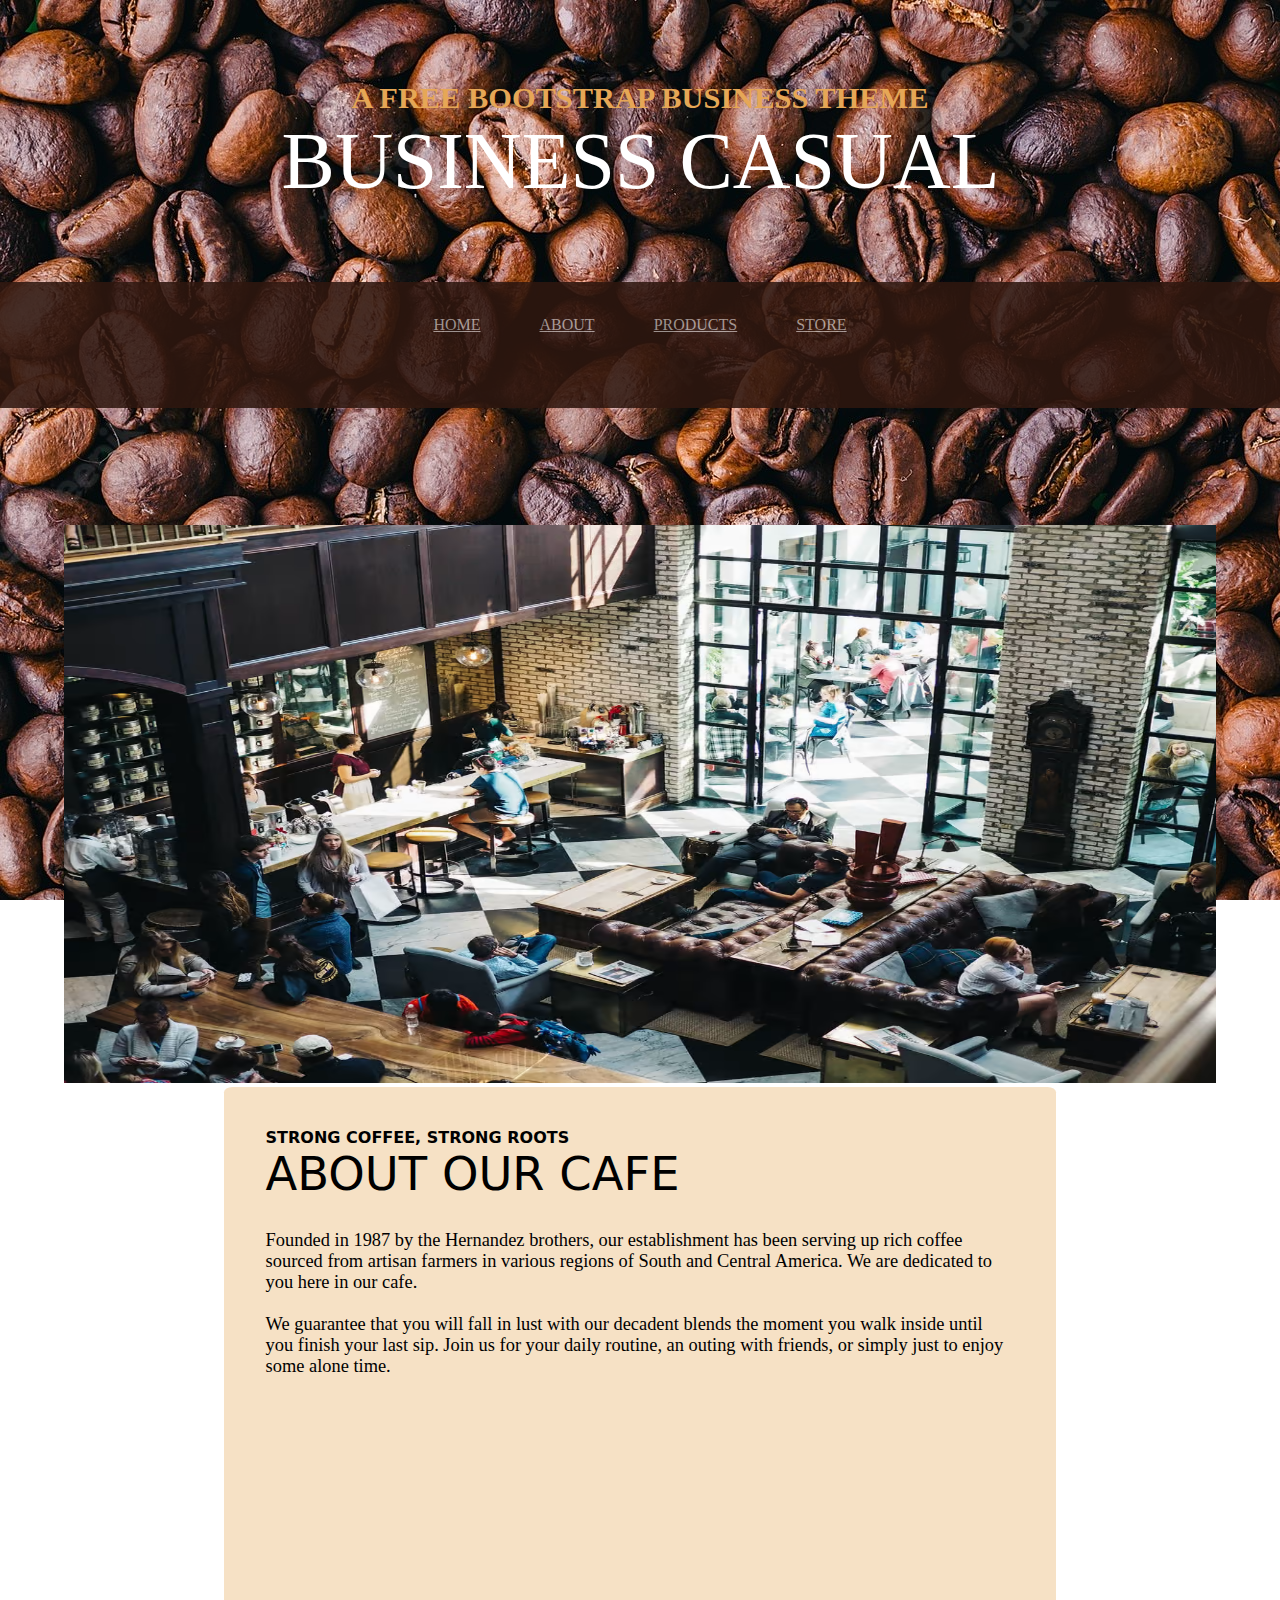
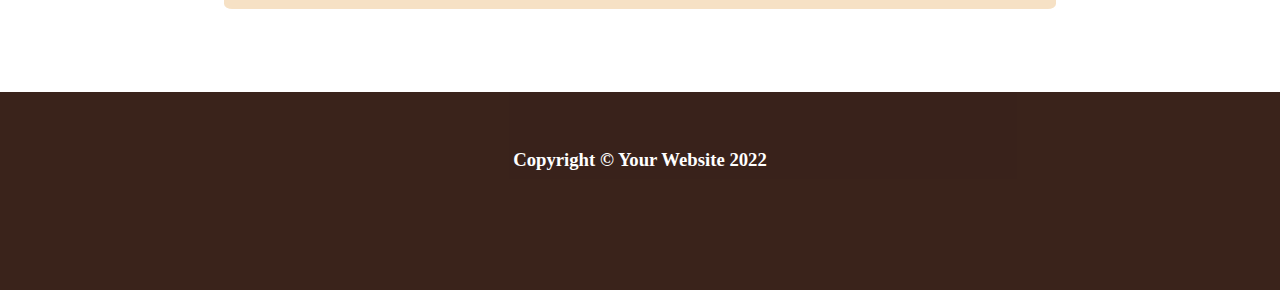
<file: about.html>
<!DOCTYPE html>
<html lang="en">
<head>
    <meta charset="UTF-8">
    <meta http-equiv="X-UA-Compatible" content="IE=edge">
    <meta name="viewport" content="width=device-width, initial-scale=1.0">
    <link rel="stylesheet" href="assets/css/style.css">
    <title>Business Casual</title>
</head>
<body class="himg">
    <section class="hsection">
        <div class="hdiv">
        <h1 class="free">A FREE BOOTSTRAP BUSINESS THEME</h1>
        <span class="business">BUSINESS CASUAL</span> 
        </div>
    </section>
            <header class="header">
            <nav class="nav">
                <ul class="ul">
                    <li class="li"><a href="index.html">HOME</a></li>
                    <li class="li"><a href="about.html">ABOUT</a></li>
                    <li class="li"><a href="products.html">PRODUCTS</a></li>
                    <li class="li"><a href="store.html">STORE</a></li>
                </ul>
            </nav>
        </header>
        <img src="./assets/css/images/peoplecafe.avif" alt="" class="img2">
        <div class="dstrong">
            <h4 class="strong">STRONG COFFEE, STRONG ROOTS</h4>
            <p class="our">ABOUT OUR CAFE</p>
            <p class="founded">Founded in 1987 by the Hernandez brothers, our establishment has been serving up rich coffee<br>sourced from artisan farmers in various regions of South and Central America. We are dedicated to<br>you here in our cafe.
            <br></br>
            We guarantee that you will fall in lust with our decadent blends the moment you walk inside until<br>you finish your last sip. Join us for your daily routine, an outing with friends, or simply just to enjoy<br>some alone time.</p>
        </div>
    <footer>
        <h3 class="copyright">Copyright © Your Website 2022</h3>
    </footer>
</body>
</html>
</file>
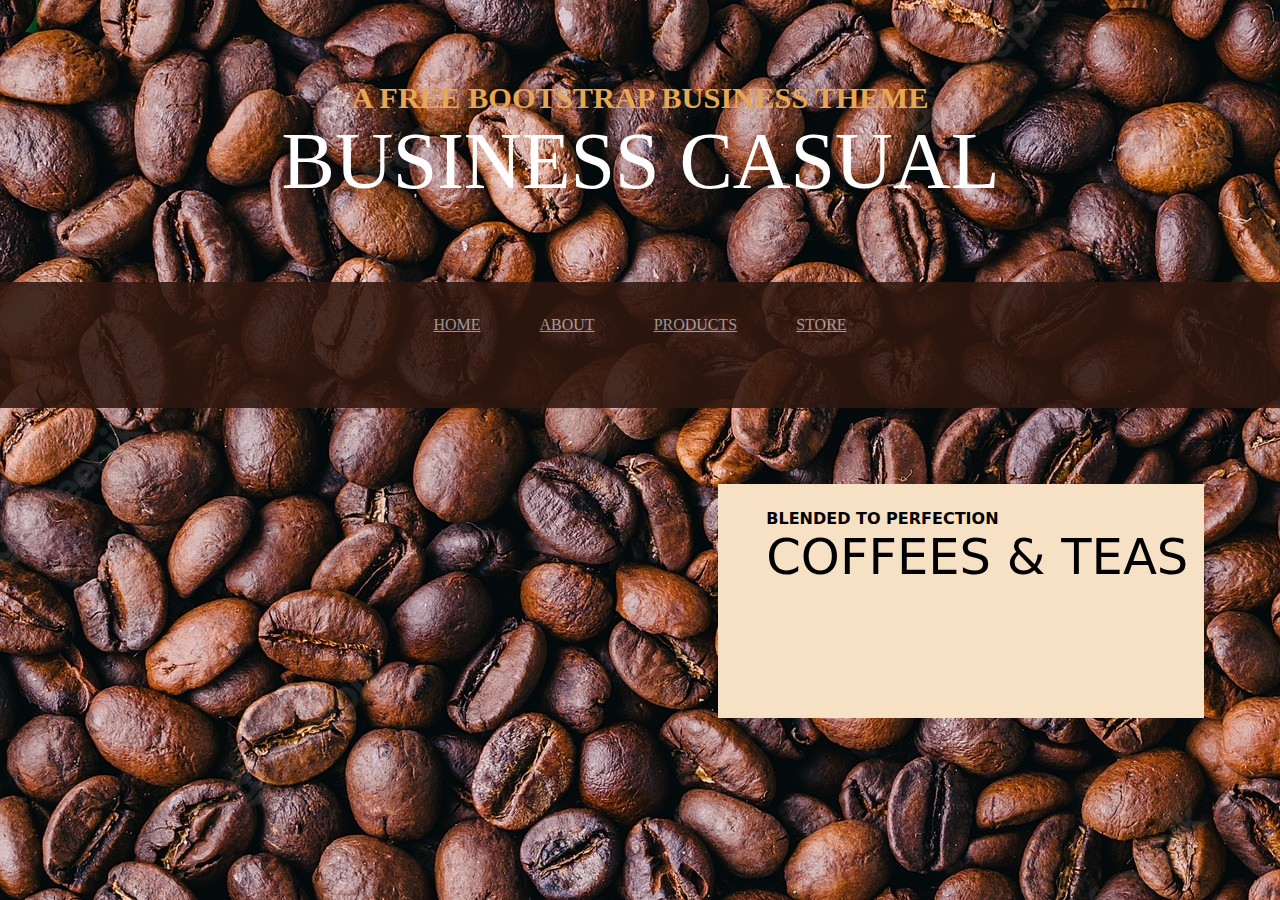
<file: products.html>
<!DOCTYPE html>
<html lang="en">
<head>
    <meta charset="UTF-8">
    <meta http-equiv="X-UA-Compatible" content="IE=edge">
    <meta name="viewport" content="width=device-width, initial-scale=1.0">
    <link rel="stylesheet" href="assets/css/style.css">
    <title>Business Casual</title>
</head>
<body class="himg">
    <section class="hsection">
        <div class="hdiv">
        <h1 class="free">A FREE BOOTSTRAP BUSINESS THEME</h1>
        <span class="business">BUSINESS CASUAL</span> 
        </div>
    </section>
            <header class="header">
            <nav class="nav">
                <ul class="ul">
                    <li class="li"><a href="index.html">HOME</a></li>
                    <li class="li"><a href="about.html">ABOUT</a></li>
                    <li class="li"><a href="products.html">PRODUCTS</a></li>
                    <li class="li"><a href="store.html">STORE</a></li>
                </ul>
            </nav>
        </header>
        <div class="dblended">
            <h4 class="blended">BLENDED TO PERFECTION</h4>
            <span class="coffees">COFFEES & TEAS</span>
        </div>
    <!-- <footer>
        <h3 class="copyright">Copyright © Your Website 2022</h3>
    </footer>      -->
</body>
</html>
</file>
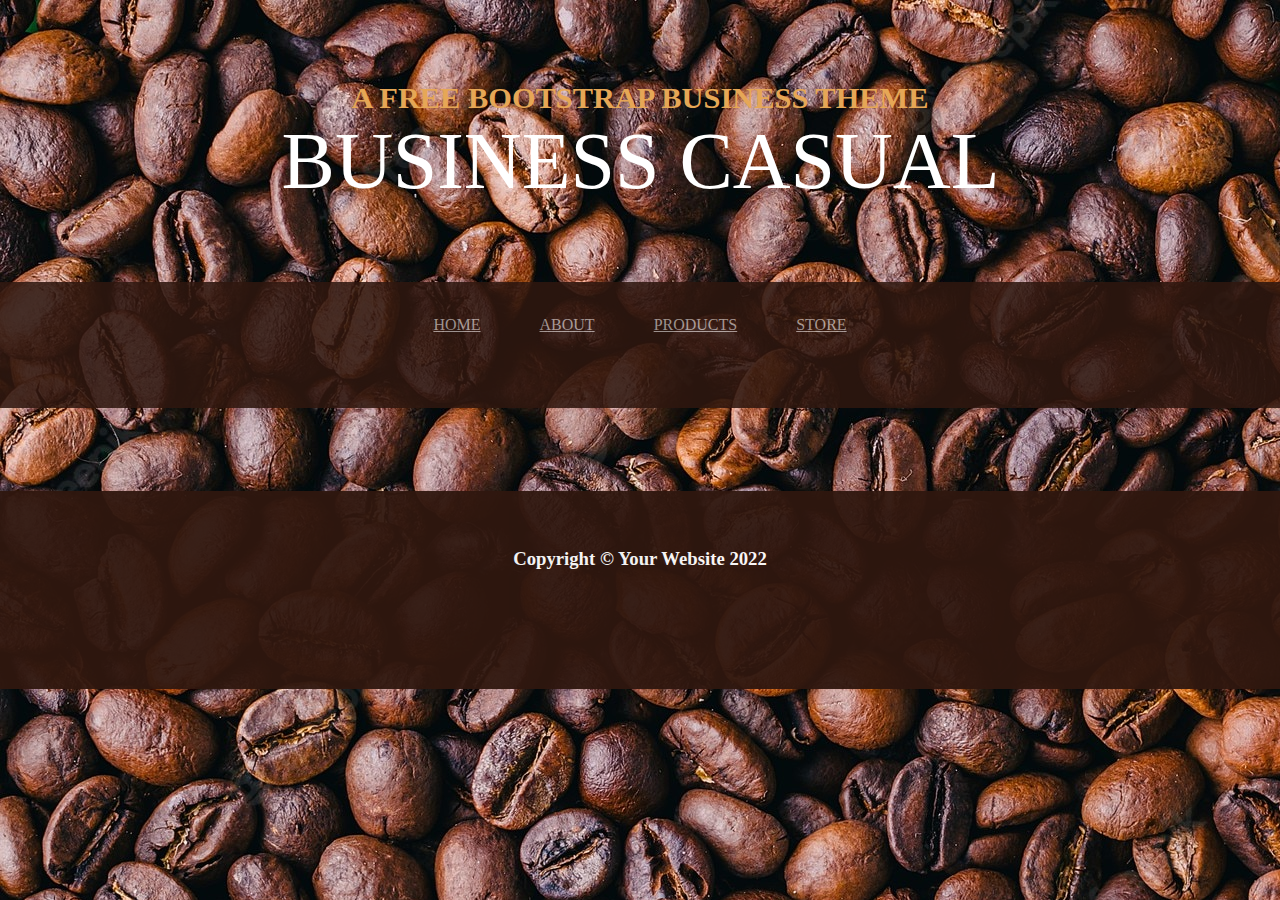
<file: store.html>
<!DOCTYPE html>
<html lang="en">
<head>
    <meta charset="UTF-8">
    <meta http-equiv="X-UA-Compatible" content="IE=edge">
    <meta name="viewport" content="width=device-width, initial-scale=1.0">
    <link rel="stylesheet" href="assets/css/style.css">
    <title>Business Casual</title>
</head>
<body class="himg">
    <section class="hsection">
        <div class="hdiv">
        <h1 class="free">A FREE BOOTSTRAP BUSINESS THEME</h1>
        <span class="business">BUSINESS CASUAL</span> 
        </div>
    </section>
            <header class="header">
            <nav class="nav">
                <ul class="ul">
                    <li class="li"><a href="index.html">HOME</a></li>
                    <li class="li"><a href="about.html">ABOUT</a></li>
                    <li class="li"><a href="products.html">PRODUCTS</a></li>
                    <li class="li"><a href="store.html">STORE</a></li>
                </ul>
            </nav>
        </header>
    <footer>
        <h3 class="copyright">Copyright © Your Website 2022</h3>
    </footer> 
</body>
</html>
</file>
<file: assets/css/style.css>
*{
    margin: 0;
    padding: 0;
    box-sizing: border-box;
}
.header{
    width: 100%;
    height: 14vh;
    background-color: #2F170F;
    opacity: 0.87;
}
.nav{
    width: 60%;
    height: 14vh;
    background-color: #2F170F;
    margin: 0 auto;
    opacity: 0.87;
}
.ul{
    display: flex;
    justify-content: center;
    align-items: center;
    gap: 59px;
    margin-top: 35.5%;
    padding-top: 4.5%;
}
.li{
    list-style: none;
}
a{
    color: #C2BAB7;
}
footer{
    width: 100%;
    height: 22vh;
    background-color: #2F170F;
    color: white;
    opacity: 0.95;
    margin-top: 6.5%;
}
.copyright{
    text-align: center;
    padding-top: 4.5%;
}
.himg{
    width: 100%;
    height: 100vh;
    background-image: url(./images/coffe.jpg);
    background-attachment: fixed;
}
.hsection{
    width: 100%;
    height: 1vh;
}
.hdiv{
    width: 70%;
    height: 40vh;
    margin: 0 auto;
}
.free{
    color: #E6A756;
    text-align: center;
    padding-top: 9%;
    font-size: 1.9rem;
}
.business{
    color: white;
    padding-left: 10%;
    font-size: 5rem;
}
.img1{
    width: 66%;
    height: 90vh;
    float: right;
    margin-top: 13vh;
    margin-left: 28.5%;
    position: absolute;
    z-index: -1;
}
.dfresh{
    width: 40%;
    height: 65vh;
    background-color: #F6E1C5;
    margin-left: 5.8%;
}
.bvisit{
    width: 33%;
    height: 12vh;
    background-color: #E6A756;
    border: none;
    border-radius: 4%;
    margin-left: 33%;
    margin-top: 17%;
}
.section2{
    width: 100%;
    height: 79vh;
    background-color: #E6A756;
    margin-top: 20%;
    opacity: 0.95;
}
.dprimse{
    width: 65%;
    height: 50vh;
    background-color: #F6E1C5;
    border-radius: 1%;
    border: none;
    margin: 0 auto;
    top: 15%;
}
.primse{
    text-align: center;
    padding-top: 7%;
    font-family: system-ui, -apple-system, BlinkMacSystemFont, 'Segoe UI', Roboto, Oxygen, Ubuntu, Cantarell, 'Open Sans', 'Helvetica Neue', sans-serif;
    color: #212529;
}
.to{
    text-align: center;
    font-size: 3.2rem;
    font-family: system-ui, -apple-system, BlinkMacSystemFont, 'Segoe UI', Roboto, Oxygen, Ubuntu, Cantarell, 'Open Sans', 'Helvetica Neue', sans-serif;
}
.when{
    padding-left: 10%;
    text-align: center;
}
.img2{
    width: 90%;
    height: 62vh;
    margin-top: 13vh;
    margin-left: 5%;
    z-index: 1;
}
.dstrong{
    background-color: #F6E1C5;
    width: 65%;
    height: 58vh;
    margin: 0 auto;
    border-radius: 1%;
    margin-bottom: 5%;
    z-index: -1;
}
.strong{
    padding-left: 5%;
    padding-top: 5%;
    font-family: system-ui, -apple-system, BlinkMacSystemFont, 'Segoe UI', Roboto, Oxygen, Ubuntu, Cantarell, 'Open Sans', 'Helvetica Neue', sans-serif;
}
.our{
    padding-left: 5%;
    font-size: 2.9rem;
    font-family: system-ui, -apple-system, BlinkMacSystemFont, 'Segoe UI', Roboto, Oxygen, Ubuntu, Cantarell, 'Open Sans', 'Helvetica Neue', sans-serif;
}
.founded{
    padding-left: 5%;
    margin-top: 3.5%;
    font-size: 1.15rem;
}
.dblended{
    background-color: #F6E1C5;
    width: 38%;
    height: 26vh;
    float: right;
    margin-right: 5.9%;
    margin-top: 6%;
}
.blended{
    padding-left: 9.9%;
    padding-top: 5%;
    font-family: system-ui, -apple-system, BlinkMacSystemFont, 'Segoe UI', Roboto, Oxygen, Ubuntu, Cantarell, 'Open Sans', 'Helvetica Neue', sans-serif;
}
.coffees{
    padding-left: 9.9%;
    font-size: 3.1rem;
    font-family: system-ui, -apple-system, BlinkMacSystemFont, 'Segoe UI', Roboto, Oxygen, Ubuntu, Cantarell, 'Open Sans', 'Helvetica Neue', sans-serif;
}
</file>
